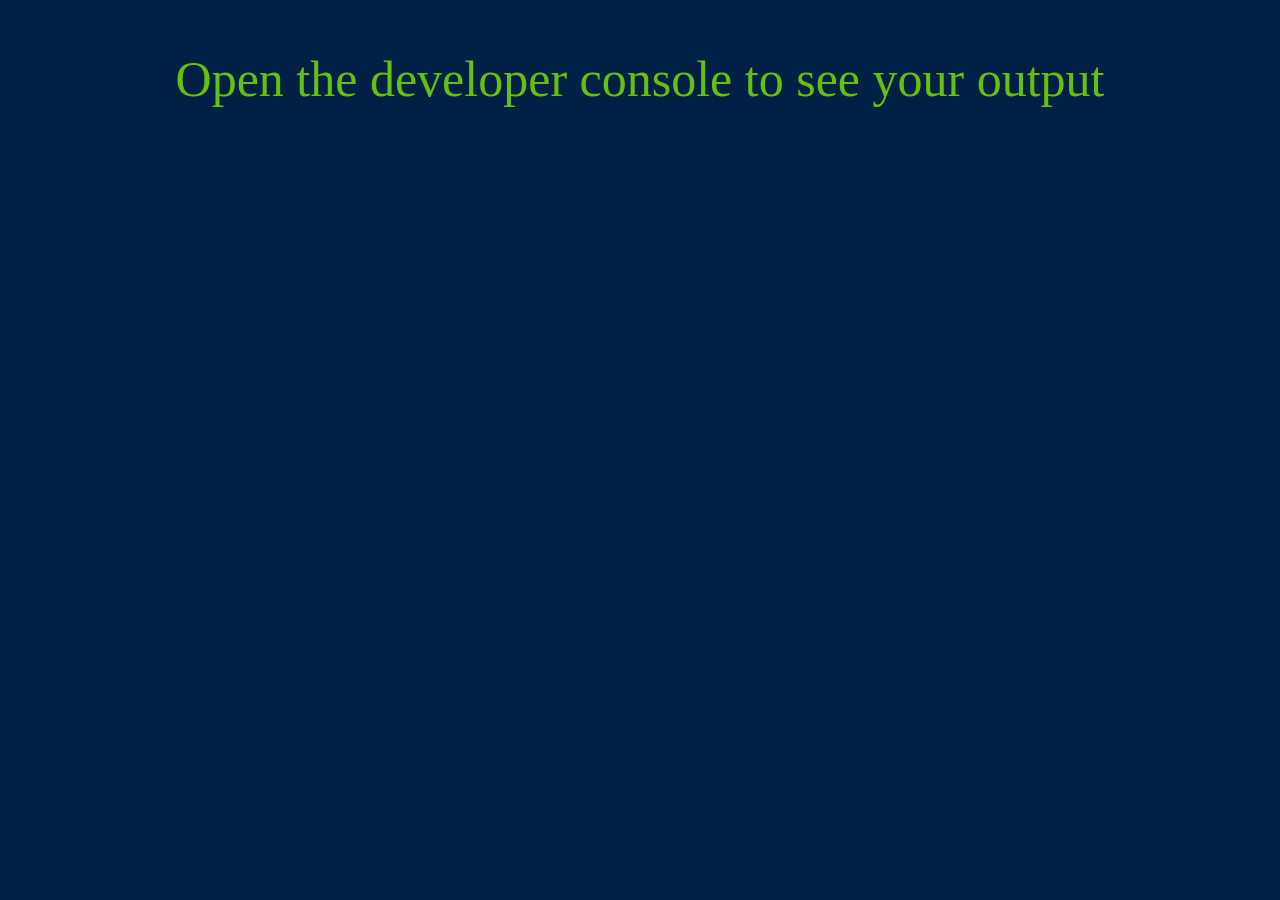
<file: prework/arrow-functions/starter-code/index.html>
<!DOCTYPE html>
<html>
  <head>
    <title>Arrow Functions</title>
    <link rel="stylesheet" href="./styles.css">
  </head>
  <body>
    <main>
      <p>Open the developer console to see your output</p>
    </main>
    <script src="./app.js"></script>
  </body>
</html>
</file>
<file: prework/arrow-functions/starter-code/styles.css>
body {
  background-color: #002145;
}

p {
  font-size: 50px;
  text-align: center;
  color: #66C010;
}
</file>
